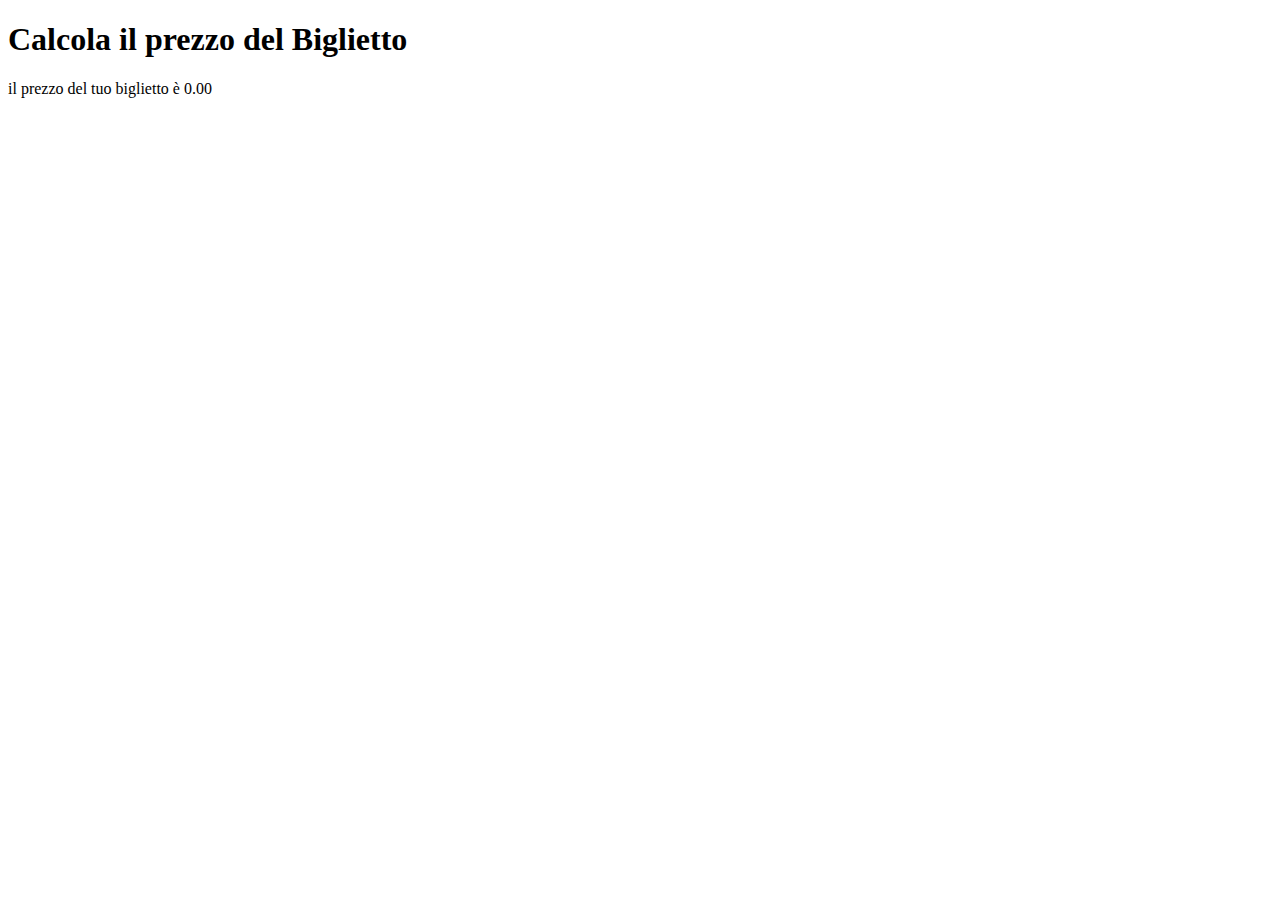
<file: index.html>
<!DOCTYPE html>
<html lang="en">
<head>
    <meta charset="UTF-8">
    <meta http-equiv="X-UA-Compatible" content="IE=edge">
    <meta name="viewport" content="width=device-width, initial-scale=1.0">
        <title>Biglietto del treno</title>
</head>
<body>
    <h1>Calcola il prezzo del Biglietto</h1>
    <p id="ticket"></p>
    <script src="js/main.js"></script>
</body>
</html>
</file>
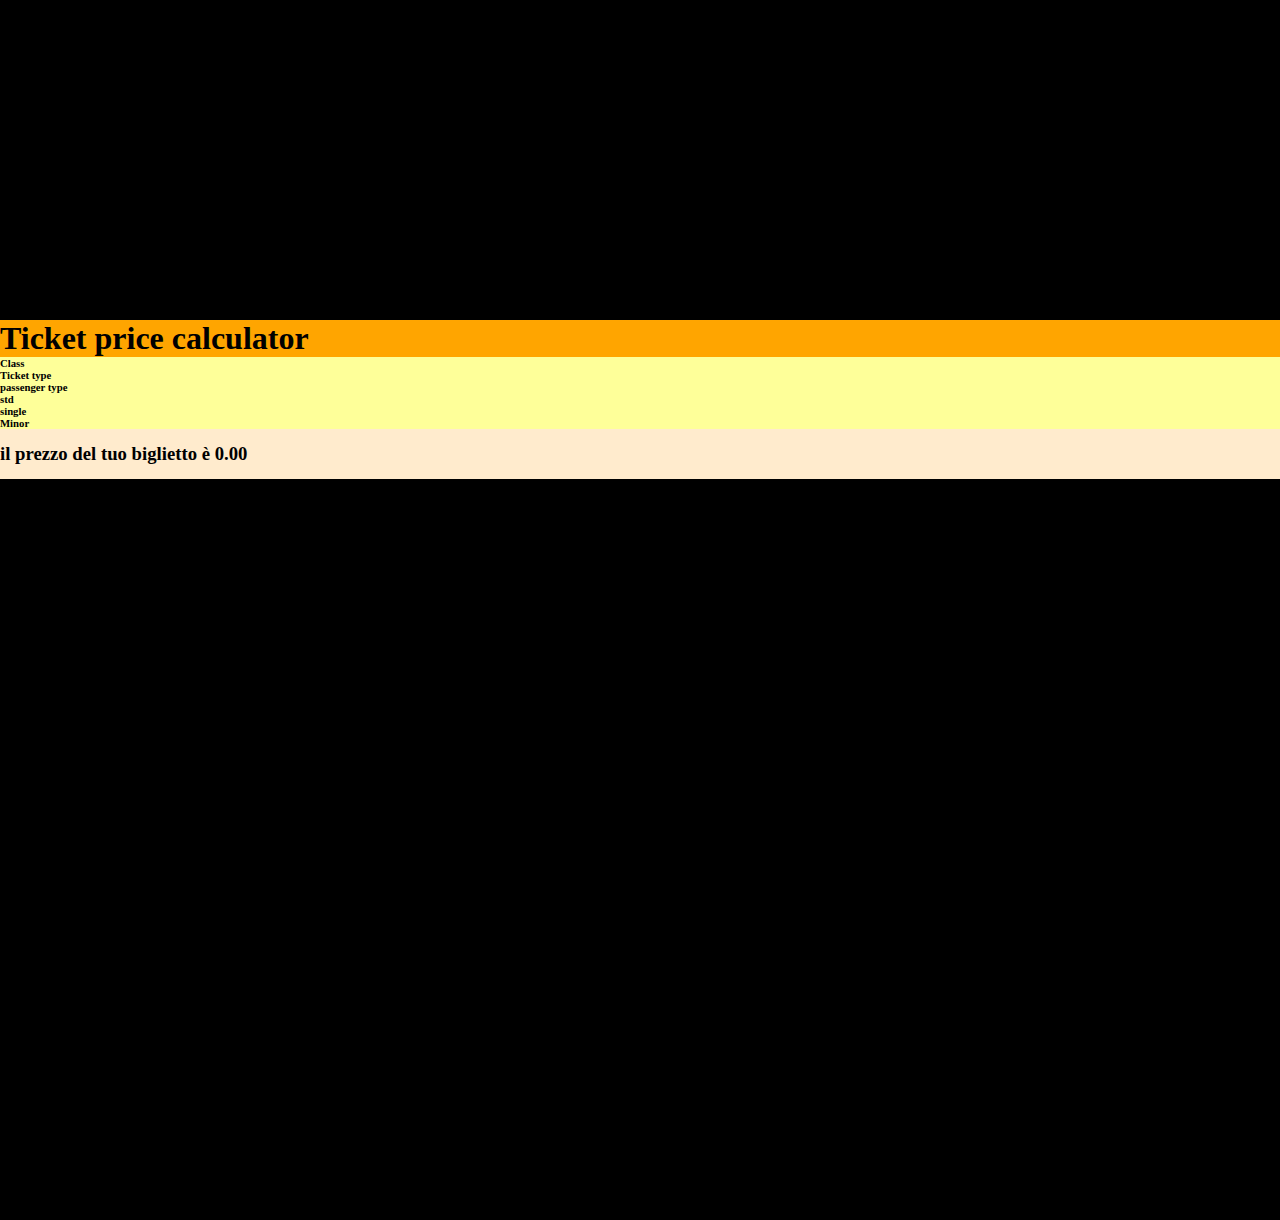
<file: Bonus/index.html>
<!DOCTYPE html>
<html lang="en">
<head>
    <meta charset="UTF-8">
    <meta http-equiv="X-UA-Compatible" content="IE=edge">
    <meta name="viewport" content="width=device-width, initial-scale=1.0">
    <!-- CSS only -->
    <link href="https://cdn.jsdelivr.net/npm/bootstrap@5.0.2/dist/css/bootstrap.min.css" rel="stylesheet" integrity="sha384-EVSTQN3/azprG1Anm3QDgpJLIm9Nao0Yz1ztcQTwFspd3yD65VohhpuuCOmLASjC" crossorigin="anonymous">
    <link rel="stylesheet" href="css/style.css">    
    <title>Biglietto del treno</title>
</head>
<body>
    <main>
        <div class="container ms_bg_color ms_m_500">
            <div class="row">
                <div class="col-12 d-flex justify-content-center top_bot_bg">
                    <h1>Ticket price calculator</h1>
                </div>
            </div>
            <div class="row ticket_bg">
                <div class="col-2 border border-dark border-3 d-flex justify-content-center"><h6 class="text-uppercase">Class</h6>
                </div>
                <div class="col-4 border border-dark border-3 d-flex justify-content-center">
                    <h6 class="text-uppercase">Ticket type</h6>
                </div>
                <div class="col-6 border border-dark border-3 d-flex justify-content-center"><h6 class="text-uppercase">passenger type</h6></div>
            </div>
        <div class="row ticket_bg">
            <div class="col-2 border border-dark border-3 d-flex justify-content-center"><h6 class="text-uppercase">std</h6></div>
            <div class="col-4 border border-dark border-3 d-flex justify-content-center"><h6 class="text-uppercase">single</h6></div>
            <div class="col-6 border border-dark border-3 d-flex justify-content-center"><h6 id="passenger" class="text-uppercase"></h6></div>
        </div>
        <div class="row">
            <div class=" col-12 d-flex justify-content-center align-items-center price_line_height">
                <h3 id="ticket"></h3>
            </div>
        </div>        
    </main>
    <!-- JavaScript Bundle with Popper -->
    <script src="https://cdn.jsdelivr.net/npm/bootstrap@5.0.2/dist/js/bootstrap.bundle.min.js" integrity="sha384-MrcW6ZMFYlzcLA8Nl+NtUVF0sA7MsXsP1UyJoMp4YLEuNSfAP+JcXn/tWtIaxVXM" crossorigin="anonymous"></script>
    <script src="js/main.js"></script>
</body>
</html>
</file>
<file: Bonus/css/style.css>
* {
    margin: 0;
    padding: 0;
    box-sizing: border-box;
}
body {
    background-color: black;
    width: 100%;
    height: 100vh !important;
}
.ms_bg_color {
    background-color: blanchedalmond;
}
.ms_m_500 {
    margin-top: 25%;
}
.top_bot_bg {
    background-color: orange;
}
.ticket_bg {
    background-color: #FEFF99;
}
.price_line_height {
    line-height: 50px;
}
</file>
